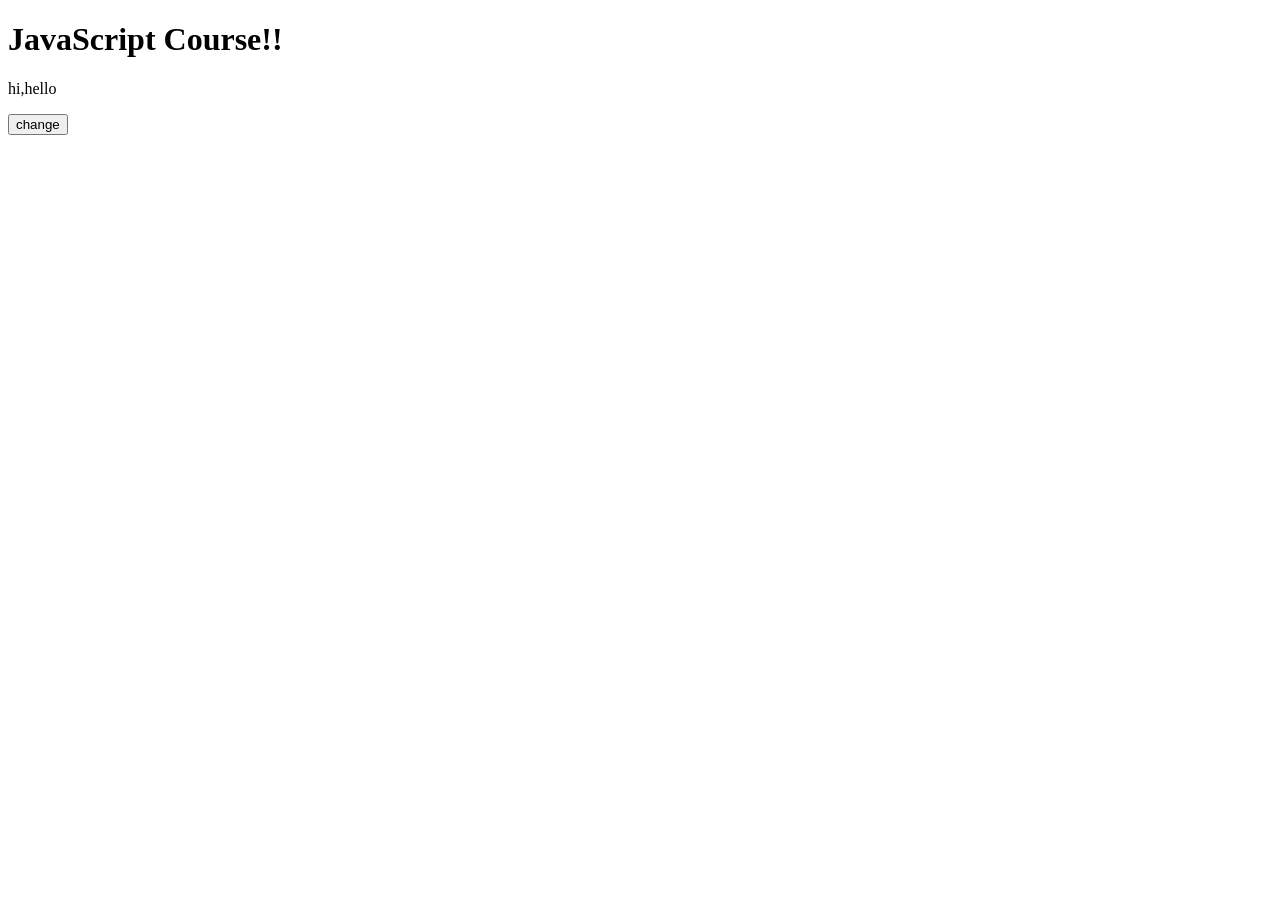
<file: index.html>
<!doctype html>
<html lang="en">
  <head>
    <meta charset="UTF-8" />
    <meta name="viewport" content="width=device-width, initial-scale=1.0" />
    <title>JavaScript Course</title>
  </head>
  <body>
    <h1>JavaScript Course!!</h1>
    <p id="name"></p>
    <button id="changeTextButton">change</button>
  </body>
  <!-- 1. External file -->
  <script src="index.js"></script>

  <!-- 2. Another external file -->
  <!-- 
  <script src="01_Variable/variable.js"></script>
  <script src="02_DataTypes/datatype.js"></script>
  <script src="03_Expression/expression.js"></script>  
  <script src="04_Operator/operator.js"></script>

  <script src="05_ControlFlow/ifelse.js"></script>
  <script src="05_ControlFlow/switch.js"></script>
  <script src="06_Loops/loop.js"></script>

  <script src="07_ArrowFunction/arrowfunction.js"></script>
  <script src="07_ArrowFunction/arrowfunction2.js"></script>

  <script src="08_Array/array.js"></script>
  <script src="08_Array/object.js"></script>
  <script src="08_Array/object2.js"></script>
  <script src="08_Array/nestedobject.js"></script>
  <script src="08_Array/setmap.js"></script>

  <script src="09_TypeConversion/typeconversion.js"></script>
  <script src="10_TemplateLiteral/TemplateLiteral.js"></script>
  <script src="11_ConsoleLog/consolelog.js"></script>
  <script src="12_Function/function.js"></script>
  <script src="13_Promises/promise.js"></script>

  <script src="14_Async-Await/asyncawait.js"></script>
  <script src="14_Async-Await/asyncawait2.js"></script>

  <script src="15_Scope/scope.js"></script>
  <script src="16_Closure/closure.js"></script>
  <script type="module" src="17_Module/access.js"></script>
  <script src="18_Json/json.js"></script>
  -->  
  

  

  <!-- 3. Inline JavaScript (Separate tag) -->
  <script>
    console.log("Hello world from the HTML page!");
  </script>
</html>
</file>
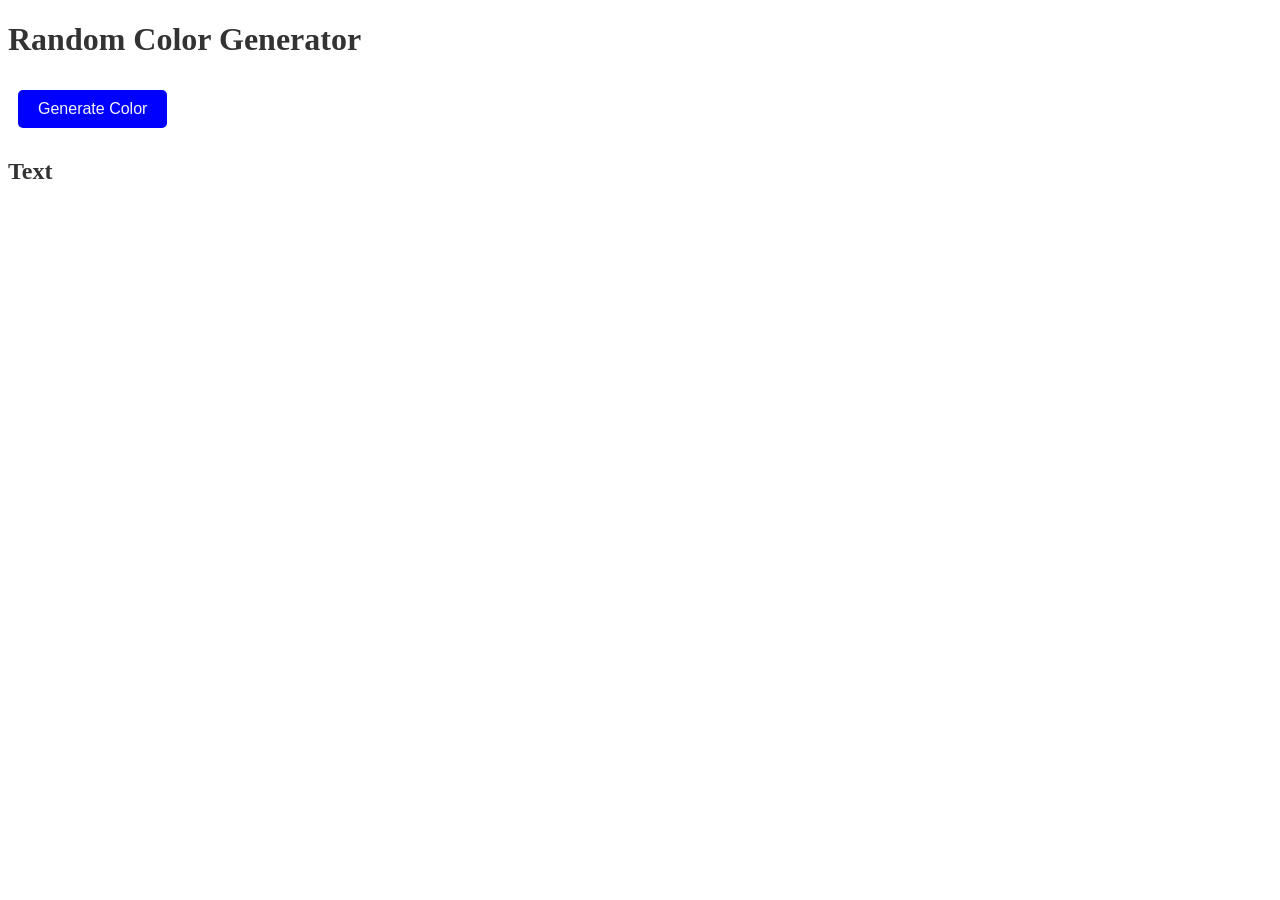
<file: my-project/random-color-generator/index.html>
<!DOCTYPE html>
<html lang="en">
<head>
    <meta charset="UTF-8">
    <meta name="viewport" content="width=device-width, initial-scale=1.0">
    <title>Random Color Generator</title>
</head>
<body>
    <h1>Random Color Generator</h1>
    <button id="generate">Generate Color</button>
    <p id="color"></p>
    
</body>
<script src="index.js"></script>
<link rel = "stylesheet" href ="style.css">
</html>
</file>
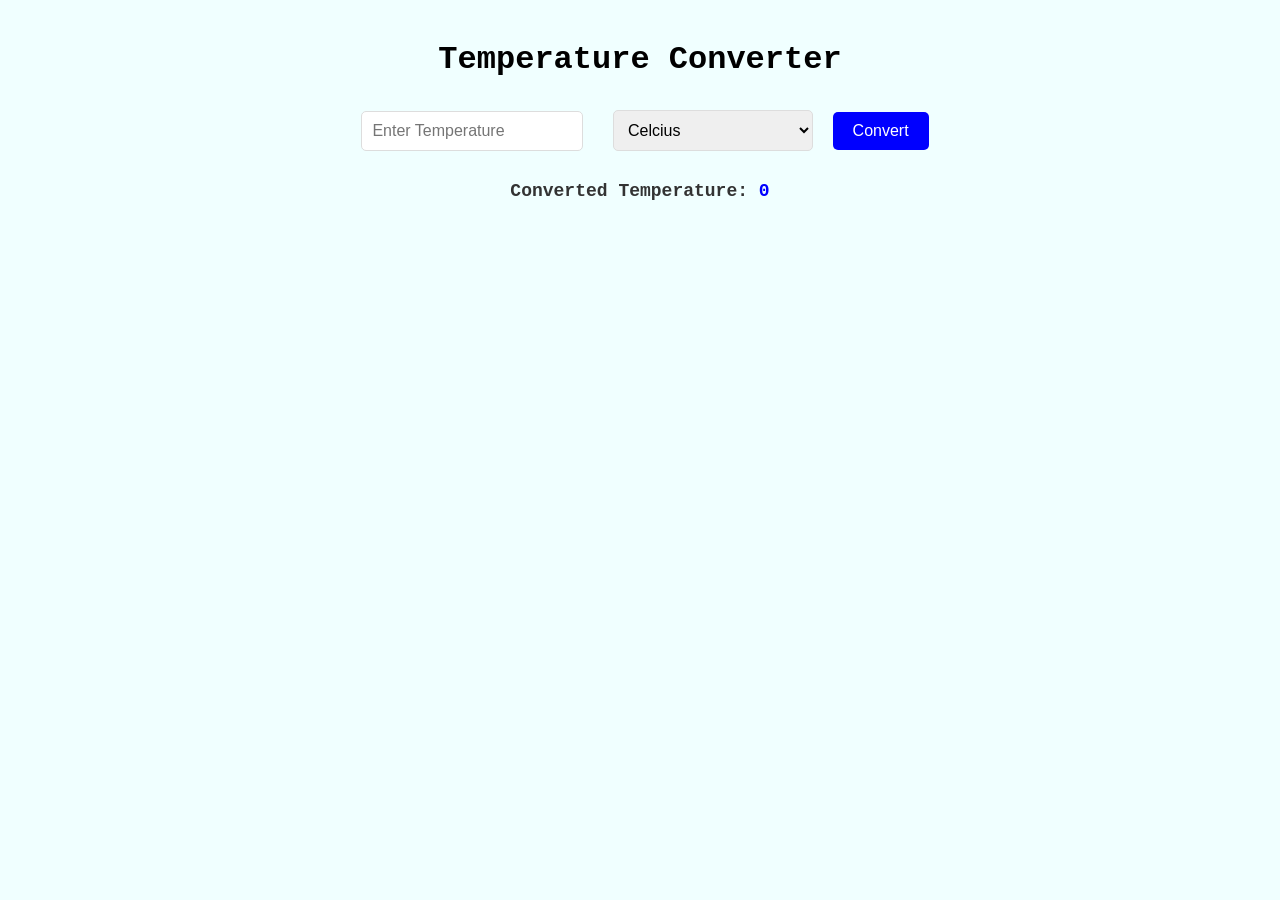
<file: my-project/temperature-converter/index.html>
<!DOCTYPE html>
<html lang="en">
<head>
    <meta charset="UTF-8">
    <meta name="viewport" content="width=device-width, initial-scale=1.0">
    <title>Temperature Converter</title>
</head>
<body>
    <h1>Temperature Converter</h1>
    <input type="text" id = "temp" placeholder="Enter Temperature">
    <select id="unit">
        <option value="C">Celcius</option>
        <option value="F">Fahrenheit</option>
    </select>
    <button id="convert">Convert</button>
    <p>Converted Temperature: <span id="converted">0</span></p>
</body>
<script src="index.js"></script>
<link rel="stylesheet" href="style.css">
</html>
</file>
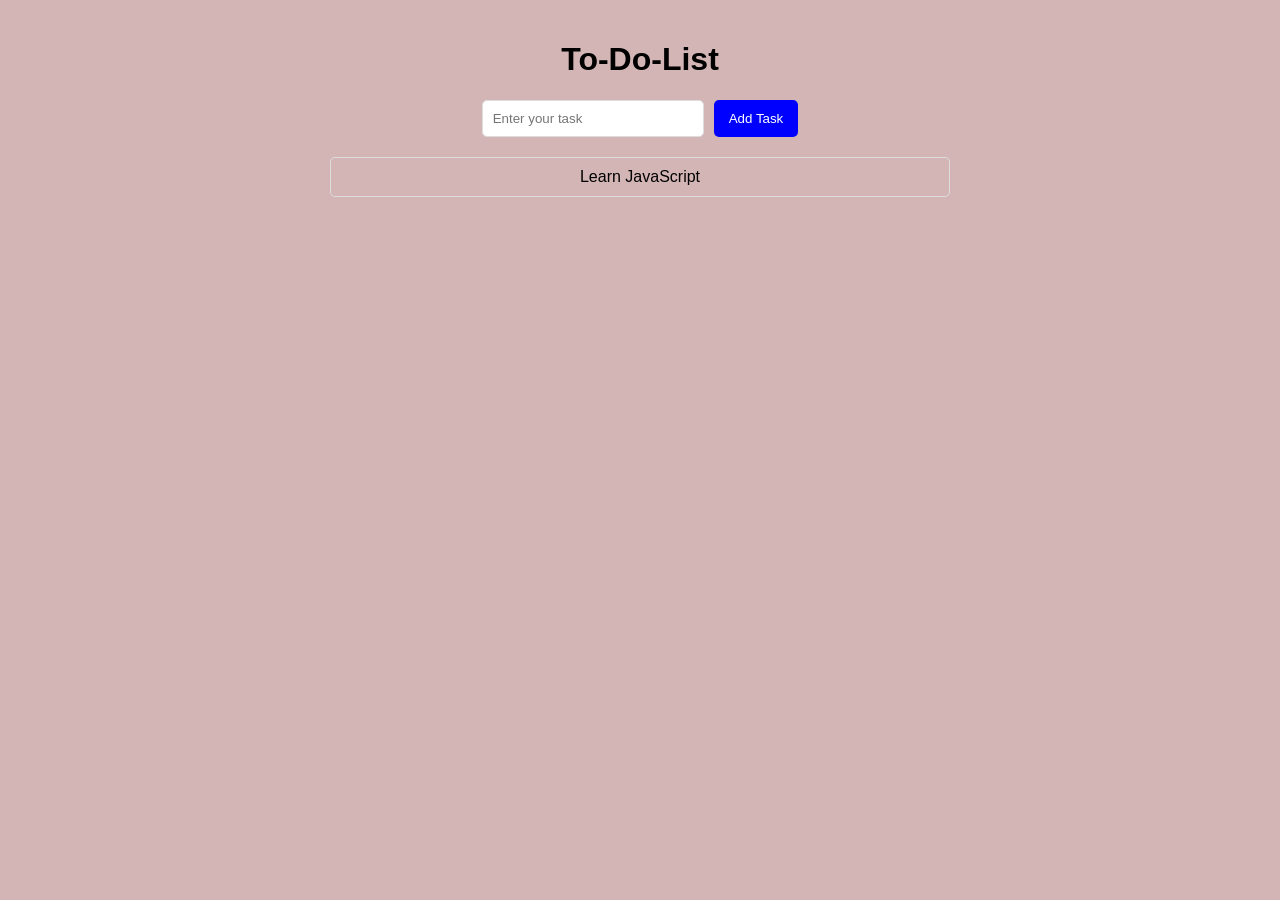
<file: my-project/to-do-list/index.html>
<!DOCTYPE html>
<html lang="en">
<head>
    <meta charset="UTF-8">
    <meta name="viewport" content="width=device-width, initial-scale=1.0">
    <title>Todo List Application</title>
</head>
<body>
    <h1>To-Do-List</h1>
   <div id="taskContainer">
     <input type="text" id = "taskInput" placeholder="Enter your task">
    <button id="addTask">Add Task</button>
   </div>
   <ul id="taskList"></ul>

</body>
<script src="index.js"></script>
<link rel="stylesheet" href="style.css">
</html>
</file>
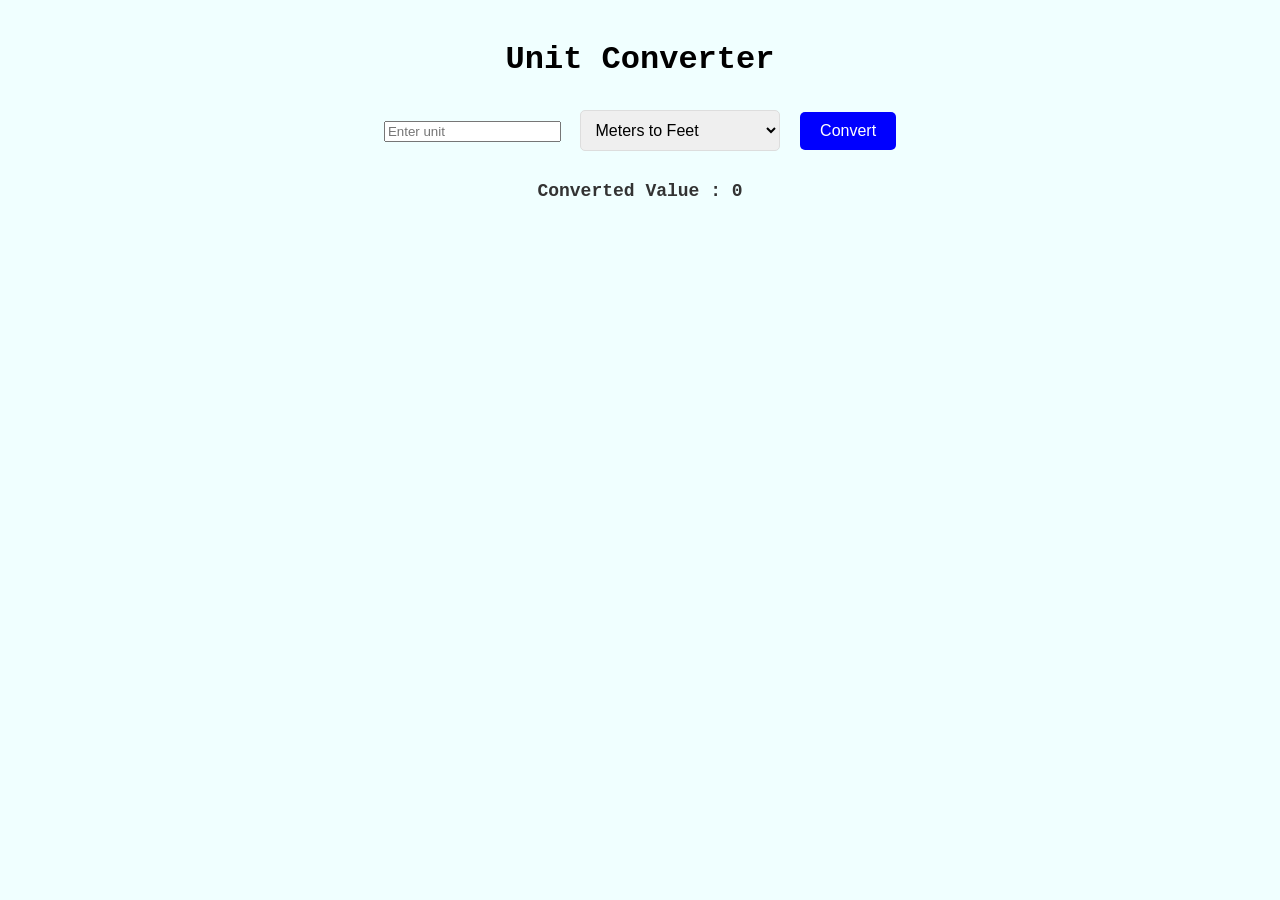
<file: my-project/unit-converter/index.html>
<!DOCTYPE html>
<html lang="en">
<head>
    <meta charset="UTF-8">
    <meta name="viewport" content="width=device-width, initial-scale=1.0">
    <title>Unit Converter</title>
</head>
<body>
    <h1>Unit Converter</h1>
    <input type="number" id = "inputValue" placeholder="Enter unit">
    <select id="conversionType">
        <option value="mToft">Meters to Feet</option>
        <option value="kgToLb">Kilograms to Pounds</option>
        <option value="cToF">Celcius to Farenheit</option>
    </select>
    <button id="convert">Convert</button>
    <p>Converted Value : <span id="convertedValue">0</span></p>
</body>
<script src="index.js"></script>
<link rel="stylesheet" href="style.css">
</html>
</file>
<file: my-project/random-color-generator/style.css>
h1 {
color:#333;
}

button {
background-color: blue;
color: #f5f5f5;
border: none;
padding: 10px 20px;
margin: 10px;
font-size: 16px;
cursor: pointer;
border-radius: 5px;
transition: background-color 0.3s;
}

button:hover{
background-color:darkblue;
}

#color{
    font-size: 24px;
    font-weight: bold;
    color: #333;
    margin: 20px 0;
}
</file>
<file: my-project/temperature-converter/style.css>
body {
font-family: 'Courier New', Courier, monospace;
text-align: center;
margin: 0;
padding: 20px;
background-color:azure;
}

h1{
    color: black
}

input[type="text"],
select{
    padding: 10px;
    font-size: 16px;
    margin: 10px;
    border-radius: 5px;
    border: 1px solid #ddd;
    width: 200px
}

button{
    background-color: blue;
    color: white;
    border: none;
    padding: 10px 20px;
    font-size: 16px;
    cursor: pointer;
    border-radius: 5px;
}

button:hover{
    background-color: darkblue;
}

p{
    font-size: 18px;
    font-weight: bold;
    color: #333;
    margin: 20px 0;
}

#converted{
    color: blue;
    font-size: large;
    font-weight: bold;
}
</file>
<file: my-project/to-do-list/style.css>
/* body {
font-family: 'Courier New', Courier, monospace;
text-align: center;
margin: 0;
padding: 20px;
background-color:azure;
}

h1{
    color: black
}

input[type="text"],
select{
    padding: 10px;
    font-size: 16px;
    margin: 10px;
    border-radius: 5px;
    border: 1px solid #ddd;
    width: 200px
}

button{
    background-color: blue;
    color: white;
    border: none;
    padding: 10px 20px;
    font-size: 16px;
    cursor: pointer;
    border-radius: 5px;
}

button:hover{
    background-color: darkblue;
}

p{
    font-size: 18px;
    font-weight: bold;
    color: #333;
    margin: 20px 0;
}

#converted{
    color: blue;
    font-size: large;
    font-weight: bold;
} */

body {
font-family: Arial, Helvetica, sans-serif;
text-align: center;
margin: 0;
padding: 20px;
background-color:#d4b5b5;
display: flex;
flex-direction: column;
align-items: center;
}

h1{
    color: black;
}

#taskContainer {
display: flex;
justify-content: center;
margin-bottom: 15px;

}

input[type="text"] {
padding: 10px;
width: 200px;
border: 1px solid #ddd;
border-radius: 5px;
margin-right: 10px;
}

@media (max-width:600px) {
#taskContainer {
flex-direction: column;
align-items: center;

}
input[type="text"] {
width: 100%;
margin: 5px 0;
}
ul{
    width: 90%;
}
}

button {
padding: 10px 15px;
background-color: blue;
color: white;
border: none;
border-radius: 5px;
cursor: pointer;
}

button:hover {
background-color:darkblue;
}

ul {
list-style-type: none;
padding: 0;
width: 50%;
margin: 0 auto;
}

li {
padding: 10px;
border: 1px solid #ddd;
border-radius: 5px;
margin: 5px 0;
cursor: pointer;
}

.completed {
text-decoration: line-through;
color:grey;
}
</file>
<file: my-project/unit-converter/style.css>
body {
font-family: 'Courier New', Courier, monospace;
text-align: center;
margin: 0;
padding: 20px;
background-color:azure;
}

h1{
    color: black
}

input[type="text"],
select{
    padding: 10px;
    font-size: 16px;
    margin: 10px;
    border-radius: 5px;
    border: 1px solid #ddd;
    width: 200px
}

button{
    background-color: blue;
    color: white;
    border: none;
    padding: 10px 20px;
    font-size: 16px;
    cursor: pointer;
    border-radius: 5px;
}

button:hover{
    background-color: darkblue;
}

p{
    font-size: 18px;
    font-weight: bold;
    color: #333;
    margin: 20px 0;
}

#converted{
    color: blue;
    font-size: large;
    font-weight: bold;
}
</file>
